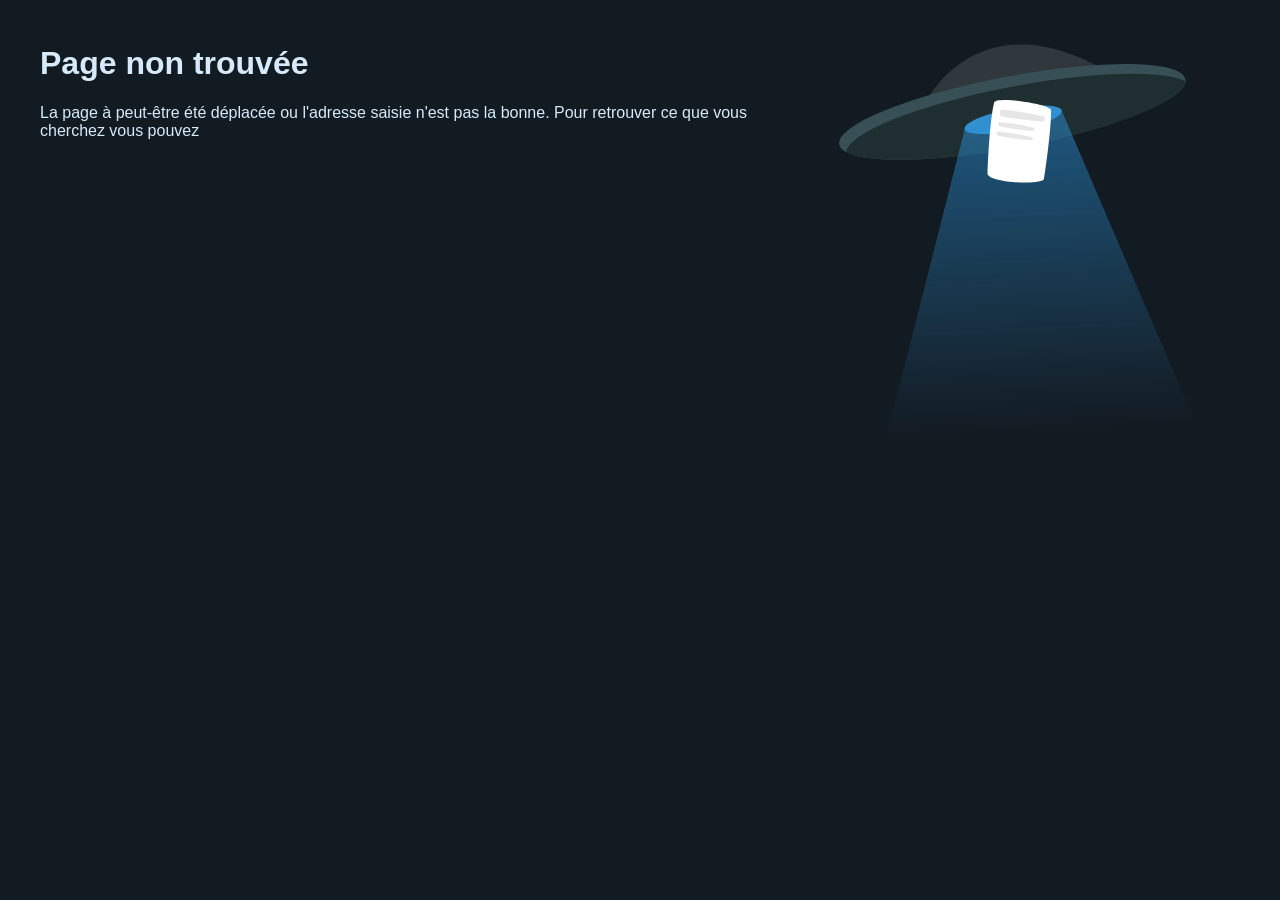
<file: index.html>
<!DOCTYPE html>
<html lang="fr">

<head>
    <meta charset="UTF-8">
    <meta name="viewport" content="width=device-width, initial-scale=1.0">
    <title>Animation</title>
    <meta name="description" content=" " />

<link rel="stylesheet" href="./assets/apparence.css" type="text/css">
</head>

<body>
    <main>
        <div>
<h1>Page non trouvée</h1>
        <p>La page à peut-être été déplacée ou l'adresse saisie n'est pas la bonne. Pour retrouver ce que vous cherchez vous pouvez</p>

        </div>
        <div class="conteneur-image">
            <img id="socupe" src="./assets/socupe.svg" alt aria-hidden="true">
            <img id="page" src="./assets/page.svg" alt aria-hidden="true">
        </div>
    </main>


</body>

</html>
</file>
<file: assets/apparence.css>
html,
body {
    font-family: sans-serif;
    margin: 0;
    background-color: #131b22;
    color: #d7eafa;
}

*{
    box-sizing: border-box;
}

main {
    display: flex;
    flex-direction: row;
    max-width: 1200px;
    width: 100%;
    margin-inline: auto;
    padding-block: 24px;
}

main div {
    flex: 1;
}

.conteneur-image {
    position: relative;
    max-width: 440px;
}

#socupe {
    z-index: 200;
}

#page {
    position: absolute;
    top: 70px;
    right: 0;
    left: 0;
    margin-inline: auto;
    width: 96px;
    rotate: 7deg;
    
    /* animation: 1s ease 0s alternate infinite faituntour;*/
}

.mon-element-anime {
 animation: 1s ease 0s alternate infinite faituntour;
}
@keyframes faituntour {
 0% { rotate: 0deg;}
 100% { rotate: 180deg;}
 translate: 35px 70px;
opacity: 0.4;

}

/*
@keyframes faituntour {
  0% { rotate: 0deg;}
  100% { rotate: 180deg;}
}
*/

@media (width<=860px) {
    main {
        padding-inline: 16px;
        flex-direction: column;
    }
}
</file>
